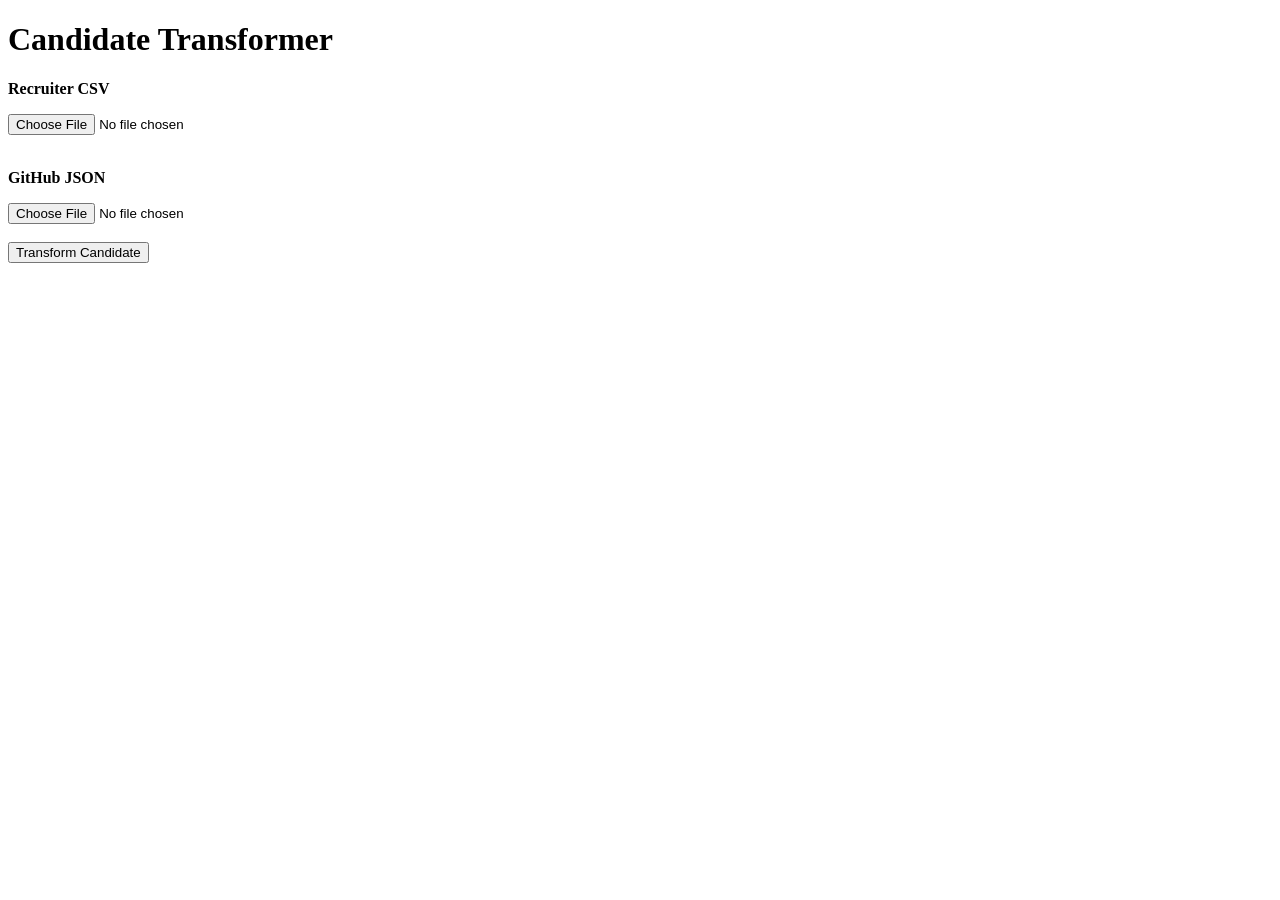
<file: templates/index.html>
<!DOCTYPE html>
<html>

<head>
    <title>Candidate Transformer</title>
</head>

<body>

    <h1>Candidate Transformer</h1>

    <form action="/transform" method="POST" enctype="multipart/form-data">

        <p><b>Recruiter CSV</b></p>
        <input type="file" name="csv_file" required>

        <br><br>

        <p><b>GitHub JSON</b></p>
        <input type="file" name="github_file" required>

        <br><br>

        <button type="submit">
            Transform Candidate
        </button>

    </form>

</body>

</html>
</file>
